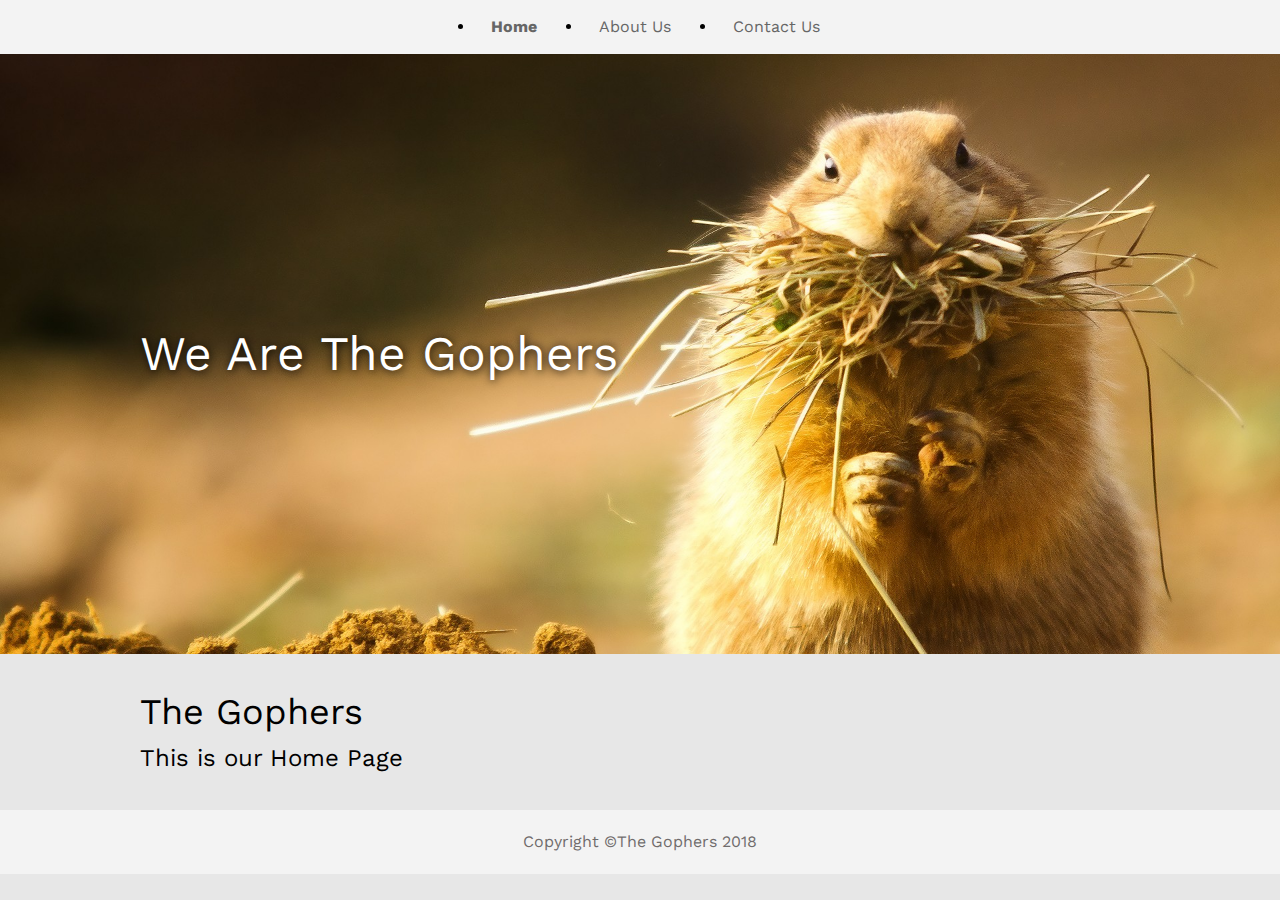
<file: index.html>
<html>
<head>
	<title>The Gophers</title>
	<link href="https://fonts.googleapis.com/css?family=Work+Sans:200" rel="stylesheet">
	<link rel="stylesheet" type="text/css" href="style.css" />
</head>
<body>
	<nav>
		<ul>
			<li><a href="index.html" class="active">Home</a></li>
			<li><a href="about.html">About Us</a></li>
			<li><a href="contact.html">Contact Us</a></li>
		</ul>
	</nav>
	<div class="hero">
		<div class="caption width-control padding">
			<h1>We Are The Gophers</h1>
		</div>
	</div>
	<div class="content width-control padding">
		<h1 class="page-title">The Gophers</h1>
		<br>
		<h3>This is our Home Page</h3>
	</div>
	<footer> 
		<div class="width-control padding"> <p>Copyright &copy;The Gophers 2018 </p>
			</div>
	</footer>
</body>
</html>
</file>
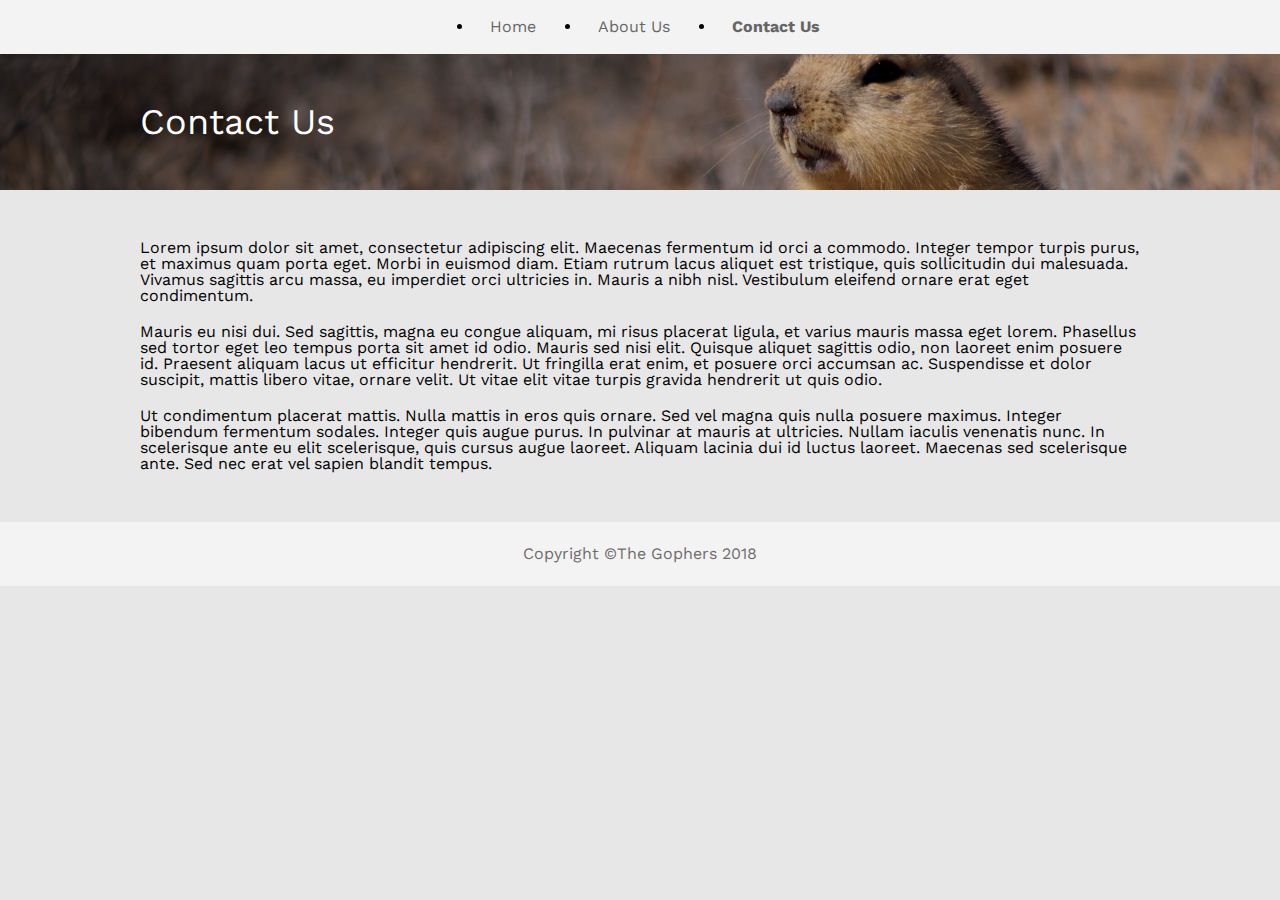
<file: contact.html>
<html>
<head>
	<title>The Gophers | Contact</title>
	<link href="https://fonts.googleapis.com/css?family=Work+Sans:200" rel="stylesheet">
	<link rel="stylesheet" type="text/css" href="style.css" />
</head>
<body>
	<nav>
		<ul>
			<li><a href="index.html">Home</a></li>
			<li><a href="about.html">About Us</a></li>
			<li><a href="contact.html" class="active">Contact Us</a></li>
		</ul>
	</nav>
	<div class="secondary-header">
		<h1 class="page-title width-control padding">Contact Us</h1>
	</div>
	<div class="content width-control padding">
		<p>Lorem ipsum dolor sit amet, consectetur adipiscing elit. Maecenas fermentum id orci a commodo. Integer tempor turpis purus, et maximus quam porta eget. Morbi in euismod diam. Etiam rutrum lacus aliquet est tristique, quis sollicitudin dui malesuada. Vivamus sagittis arcu massa, eu imperdiet orci ultricies in. Mauris a nibh nisl. Vestibulum eleifend ornare erat eget condimentum.</p>
		<p>Mauris eu nisi dui. Sed sagittis, magna eu congue aliquam, mi risus placerat ligula, et varius mauris massa eget lorem. Phasellus sed tortor eget leo tempus porta sit amet id odio. Mauris sed nisi elit. Quisque aliquet sagittis odio, non laoreet enim posuere id. Praesent aliquam lacus ut efficitur hendrerit. Ut fringilla erat enim, et posuere orci accumsan ac. Suspendisse et dolor suscipit, mattis libero vitae, ornare velit. Ut vitae elit vitae turpis gravida hendrerit ut quis odio.</p>
		<p>Ut condimentum placerat mattis. Nulla mattis in eros quis ornare. Sed vel magna quis nulla posuere maximus. Integer bibendum fermentum sodales. Integer quis augue purus. In pulvinar at mauris at ultricies. Nullam iaculis venenatis nunc. In scelerisque ante eu elit scelerisque, quis cursus augue laoreet. Aliquam lacinia dui id luctus laoreet. Maecenas sed scelerisque ante. Sed nec erat vel sapien blandit tempus.</p>
	</div>
	<footer> 
		<div class="width-control padding"> <p>Copyright &copy;The Gophers 2018 </p>
			</div>
	</footer>
</body>
</html>
</file>
<file: style.css>
/* CSS RESET */
html,body,div,span,applet,object,iframe,h1,h2,h3,h4,h5,h6,p,blockquote,pre,a,abbr,acronym,address,big,cite,code,del,dfn,em,img,ins,kbd,q,s,samp,small,strike,strong,sub,sup,tt,var,b,u,i,center,dl,dt,dd,ol,ul,li,fieldset,form,label,legend,table,caption,tbody,tfoot,thead,tr,th,td,article,aside,canvas,details,embed,figure,figcaption,footer,header,hgroup,menu,nav,output,ruby,section,summary,time,mark,audio,video{border:0;font-size:100%;font:inherit;vertical-align:baseline;margin:0;padding:0}article,aside,details,figcaption,figure,footer,header,hgroup,menu,nav,section{display:block}body{line-height:1}ol,ul{list-style:none}blockquote,q{quotes:none}blockquote:before,blockquote:after,q:before,q:after{content:none}table{border-collapse:collapse;border-spacing:0}
/* END CSS RESET */

/* General Styles */
html {
	margin: auto;
	padding:0;
	font-family: 'Work Sans', sans-serif;
	background-color: #e7e7e7;
}
body {
    font-size: 16px;
}
p {
    padding: 10px 0;
}
strong {
    font-weight: bold;
}
ul {
    display: block;
    padding: 5px 0;
}
li {
    list-style-type: disc;
    margin-left: 30px;
    display: list-item;
}
h1 {
    font-size: 36px;
}
h2 {
    font-size: 28px;
}
h3 {
    font-size: 24px;
}
h4 {
    font-size: 18px;
}
.width-control {
    max-width: 1000px;
    margin: auto;
}
.width-control.padding {
    width: calc(100% - 40px);
}

/* End General Styles */

/* Navigation Bar */
nav {
    margin: 0;
    text-align: center;
    display: flex;
    justify-content: center;
    background-color: #f3f3f3;
}
nav li {
    float: left;
}
nav li a {
    display: block;
    color: #666;
    text-align: center;
    padding: 14px 16px;
    text-decoration: none;
}
nav li a:hover {
    background-color: #ddd;
}
nav li a.active {
    font-weight: 700;
}
/* End Navigation Bar */
/* Footer styles*/
footer {
    background: #f3f3f3;
    padding: 14px;
    text-align: center;
    color: rgb(112, 108, 108);
}

/* End Footer Styles*/
/* Home Page */ 
.hero {
    background: url('img/gopher.jpg') no-repeat center / cover;
}
.hero .caption {
    max-height: 600px;
    height: 50vw;
    display: flex;
    align-items: center;
}
.hero .caption h1 {
    font-size: 48px;
    color: #fff;
    text-shadow: 1px 1px 10px #000;
}
.content {
    padding: 40px 0;
}
/* End Home Page */

/* Secondary Page */
.secondary-header {
    background: linear-gradient(-46deg, rgba(0,0,0,0), rgba(0,0,0,0.6)), url(img/gopher-header.jpg) no-repeat center / cover;
    padding: 50px 0;
}
.secondary-header h1 {
    color: #fff;

}
.box {
    display: flex;
    align-items: stretch;
    padding: 30px 30px;
  }

    /* End Secondary Page */

/* Mobile Styles */
@media (max-width: 768px) {
    h1 {
        font-size: 30px;
    }
    h2 {
        font-size: 24px;
    }
    h3 {
        font-size: 20px;
    }
    .hero .caption h1 {
        font-size: 32px;
    }
    .content {
        padding: 30px 0;
    }
}
/* End Mobile Styles */
</file>
